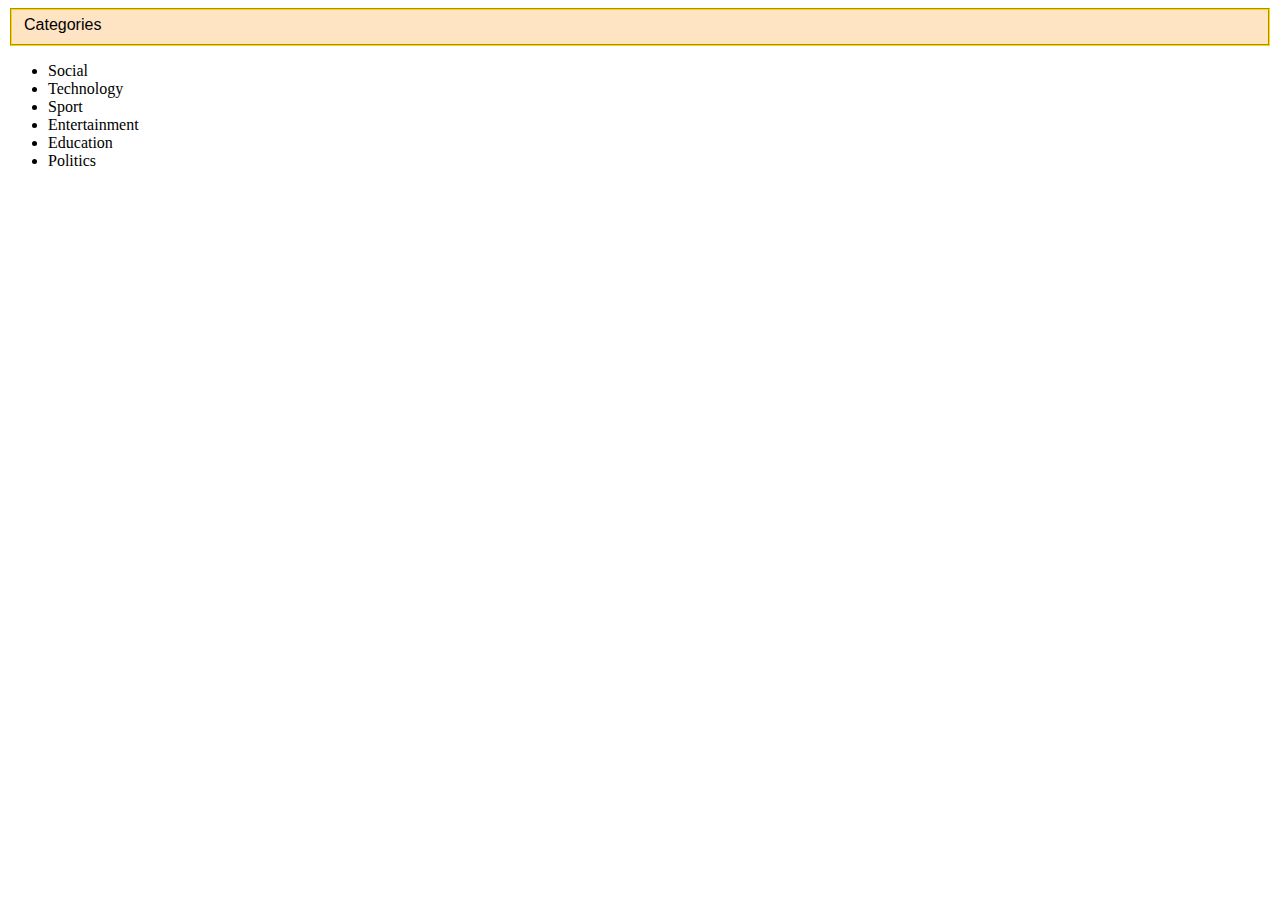
<file: categories.html>
<!DOCTYPE html>
<html lang="en">
<head>
    <meta charset="UTF-8">
    <meta name="viewport" content="width=device-width, initial-scale=1.0">
    <link rel="stylesheet" href="categories.css">
    <title>Categories</title>
</head>
<body>
    <div>
    <fieldset class="ca2">
    Categories</fieldset>
    <ul>
        <li>Social</li>
        <li>Technology</li>
        <li>Sport</li>
        <li>Entertainment</li>
        <li>Education</li>
        <li>Politics</li>
      </ul>
    </div>
</body>
</html>
</file>
<file: categories.css>
.ca2{
    border-color: gold;
    background-color: bisque;
    font-family: Arial, Helvetica, sans-serif;
}
</file>
